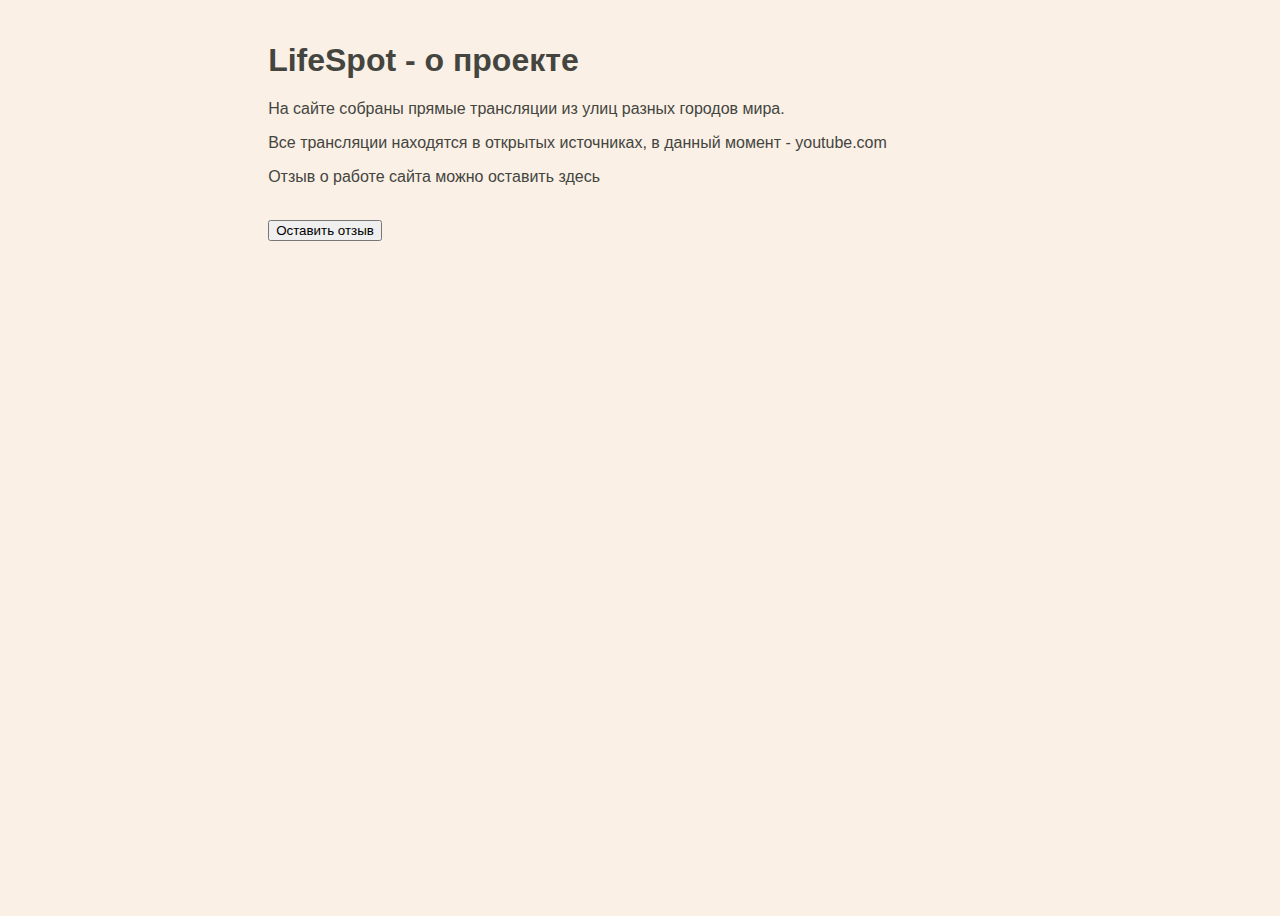
<file: LifeSpot/Views/about.html>
﻿<!DOCTYPE html>
<html lang="en">


<head>
    <meta charset="UTF-8">
    <title>LifeSpot</title>
    <link href="../Static/CSS/index.css" rel="stylesheet" type="text/css">
    <script type="text/javascript" src="../Static/JS/about.js"></script>
</head>


<header id="header-index">
    <h1>LifeSpot - о проекте</h1>
    <p>На сайте собраны прямые трансляции из улиц разных городов мира.</p>
    <p>Все трансляции находятся в открытых источниках, в данный момент - youtube.com</p>
    <p>Отзыв о работе сайта можно оставить здесь</p>



</header>


<!--SIDEBAR-->
<body>
    <div class="reviews">
        <div class="review-button">
            <button onclick="getReview()">Оставить отзыв</button>
        </div>
    </div>
</body>
<!--FOOTER-->



</html>
</file>
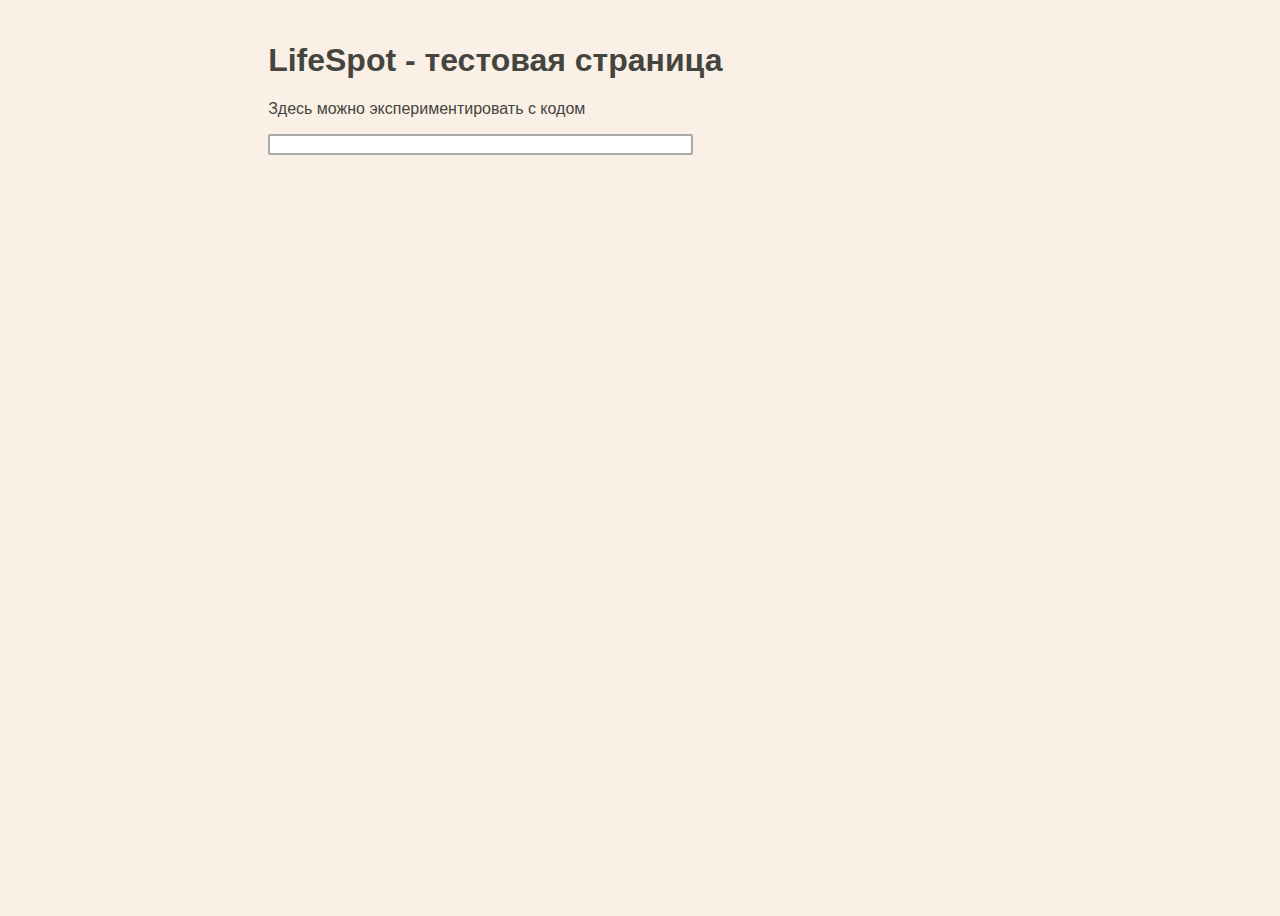
<file: LifeSpot/Views/testing.html>
﻿<!DOCTYPE html>
<html lang="en">

<head>
    <meta charset="UTF-8">
    <title>LifeSpot</title>
    <link href="../Static/CSS/index.css" rel="stylesheet" type="text/css">

    <script type="text/javascript" defer src="../Static/JS/testing.js"></script>

    <!--<script>
            // для получения пользовательского ввода самое простое - воспользоваться конструкцией prompt()
            let userName = prompt("Пожалуйста, введите ваше имя");
            alert(`Приветствуем, ${userName}. В вашем имени ${userName.length} символов`)
        </script>-->


</head>

<header id="header-index">
    <h1>LifeSpot - тестовая страница</h1>
    <p>Здесь можно экспериментировать с кодом</p>
    <input type="text" oninput="
            /* Обработчик ввода текста */
               " size=50%>
</header>

<!--SIDEBAR-->
<body>
</body>
<!--FOOTER-->

</html>
</file>
<file: LifeSpot/Static/CSS/index.css>
﻿﻿ /* Комбинированный селектор - применяется ко всем элементам */
header, footer, aside, body, .navbar, .video-container {
    font-family: "Helvetica 65 Medium", sans-serif;
}

header, footer, body, .video-container {
    background-color: linen;
}

/* Компоненты iframe со встроенным видео */
.video-container {
    display: inline-block;
    margin-top: 0.5em;
    padding-left: 1%;
    padding-top: 1%;
}

.review-container, .review-button {
    display: inline-block;
    margin-top: 0.5em;
    padding-left: 1%;
    padding-top: 1%;
}

.review-text {
    display: block;
    margin-top: 0.5em;
    padding-left: 1%;
    padding-top: 1%;
}


/* Стили панели навигации */
.navbar p {
    color: darkgray;
    padding-left: 15%;
}

    /* Стили панели навигации при наведении мышью */
    .navbar p:hover {
        color: aliceblue;
    }

/* Глобальные стили для хедеров на всём сайте */
header {
    color: black;
    padding-left: 1%;
    padding-top: 1.2%;
}
/* Стиль хедера для главной страницы имеет приоритет, 
так как используется селектор по идентификатору */
#header-index {
    color: #44453f;
}

/* Стили футера */
footer {
    position: relative;
    bottom: 0;
    font-size: medium;
    color: dimgrey;
    line-height: 66%;
    padding-left: 1%;
    padding-bottom: 1%;
    margin-top: auto;
}

aside {
    min-height: 100vh; /* Высота в полный размер. Этот параметр можно убрать, если вы хотите выставлять высоту автоматически */
    width: 10%;
    min-width: 200px;
    z-index: 1;
    position: absolute; /* Фиксированная позиция сайд-бара. Так он будет оставаться на месте при скроллинге */
    top: 0; /* Сайдбар будет в самой верхней части страницы */
    left: 0;
    background-color: #111; /* Черный цвет фона (задан в виде кода) */
    overflow-x: hidden; /* Отключаем горизонтальную прокрутку */
    padding-top: 2%;
    font-size: large;
}

body {
    padding-left: 250px;
    height: 100%;
    min-height: 100vh;
    display: flex;
    flex-direction: column;
}

a {
    text-decoration: none;
}

input {
    border: 2px solid darkgrey;
    border-radius: 2px;
    outline: none;
}

    input:focus {
        border: 2px solid dimgrey;
    }
</file>
